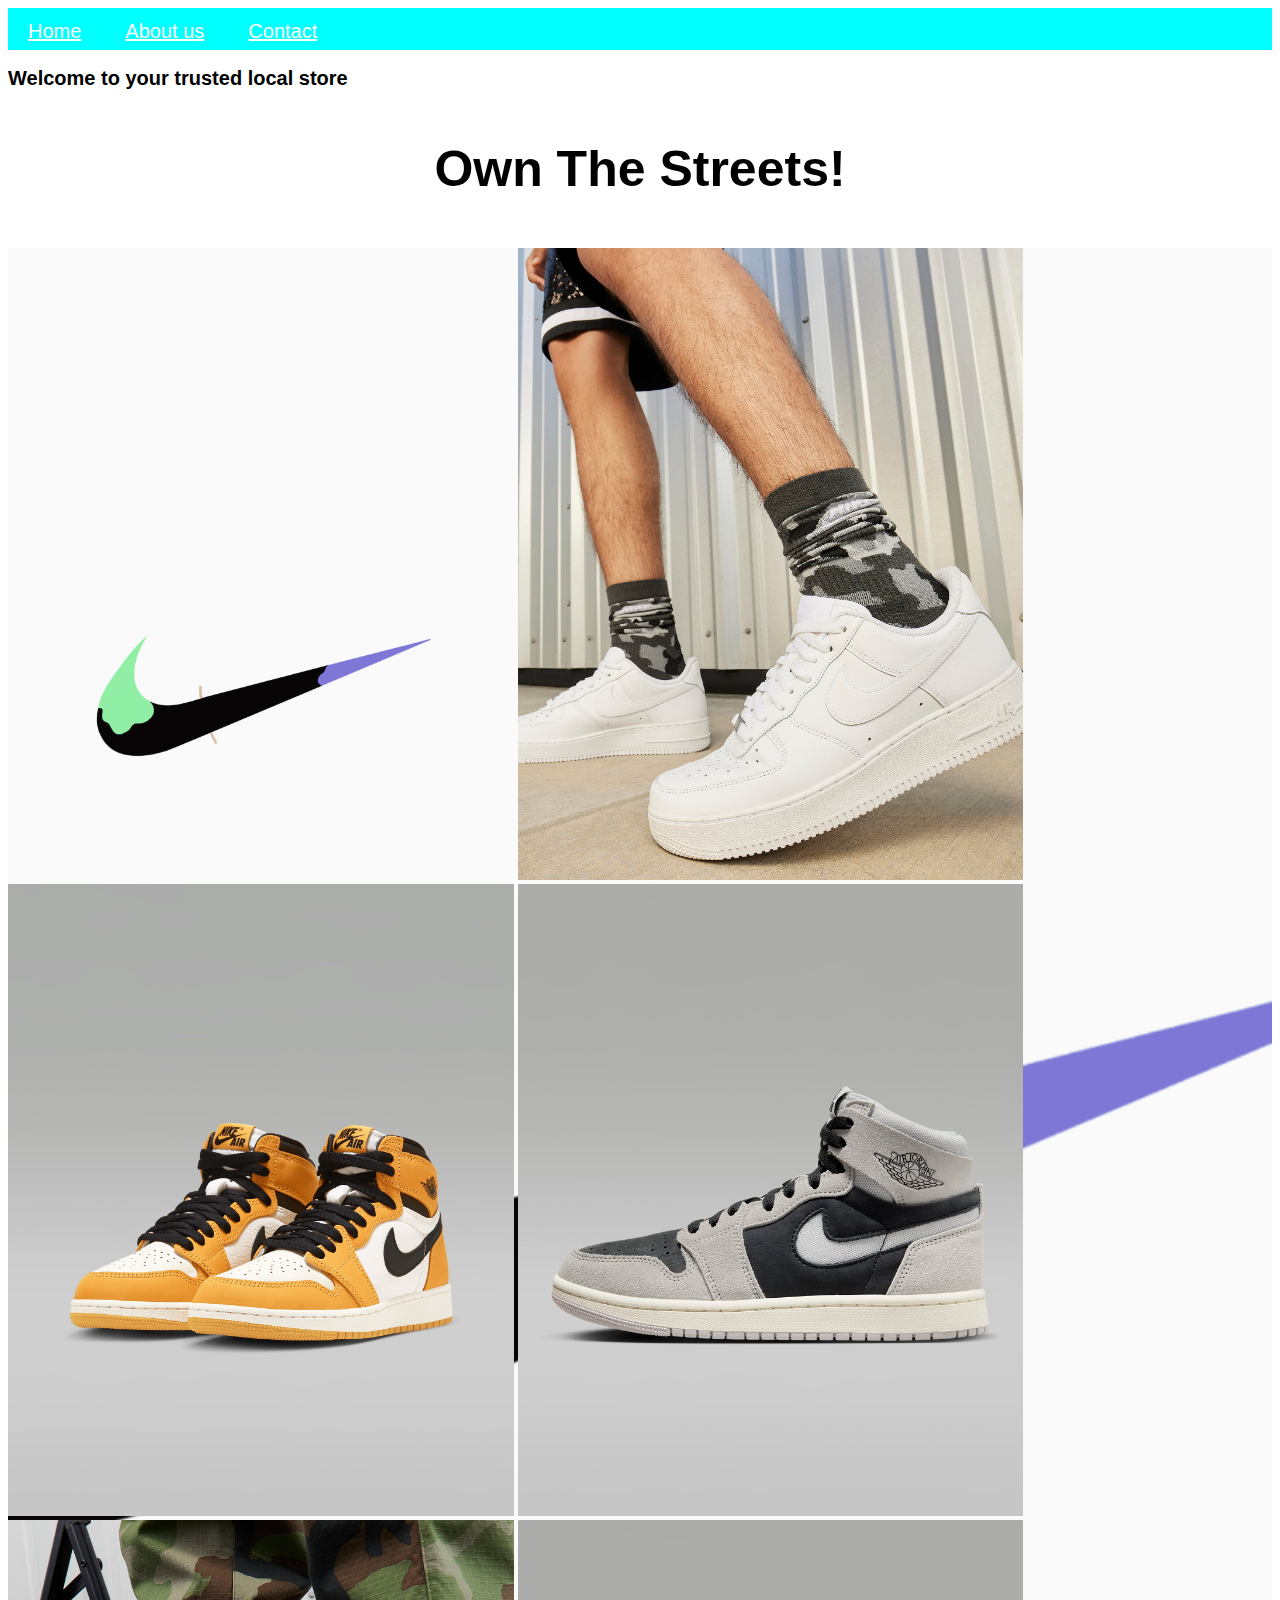
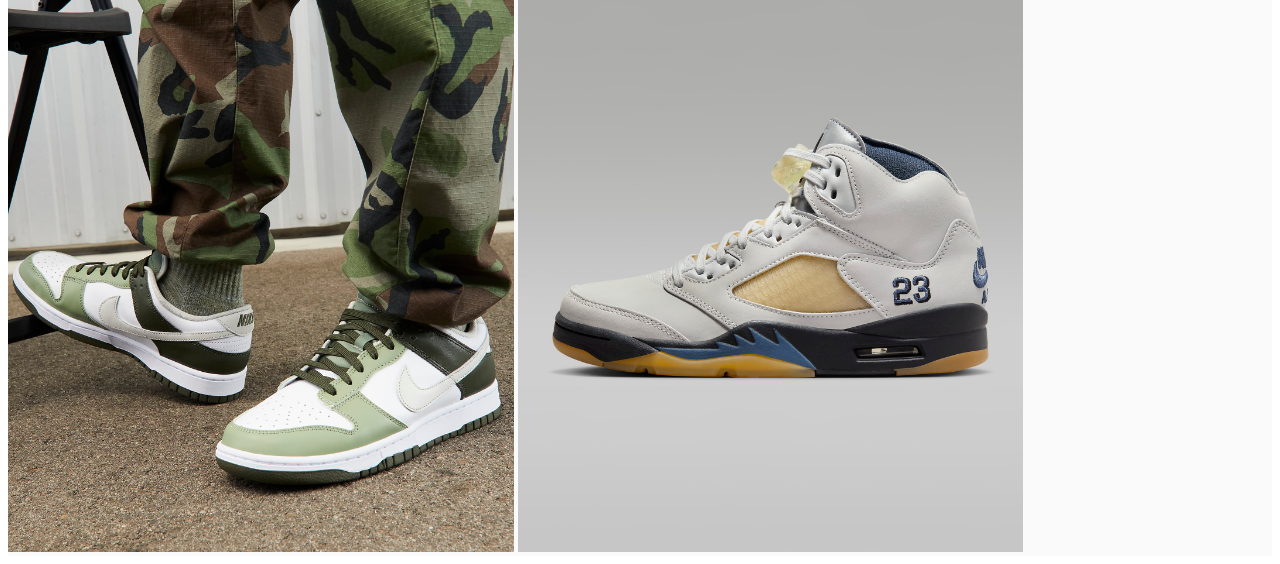
<file: index.html>
<!DOCTYPE html>
<html>
    <head>
        <title>Factory Store | E-Commerce</title>
        <link rel="stylesheet" href="style.css">
        <body>
            <div id="menu">
                <a href="index.html">Home</a>
                <a href="about us.html">About us</a>
                <a href="contact.html">Contact</a>
            </div>
            <h2>Welcome to your trusted local store</h2>
            <h3>Own The Streets!</h3>

            <div class="gallery">
                <div class="background">
                    <a href="index.html"><img src="images 2/Nike gif.gif"></a>
                <a href="airforce.html"><img src="images 2/category 1.jpg"></a>
                <a href="j1 high og yellow.html"><img src="images 2/category 2.png"></a> 
                <a href="j1 zoom craft2.html"><img src="images 2/category 3.jpg"></a>
                <a href="dunk shoes.html"><img src="images 2/category 4.jpg"></a>
                <a href="j5 ma maneire.html"><img src="images 2/category 5.jpg"></a>
            </div>
              

        </body>
    </head>




</html>
</file>
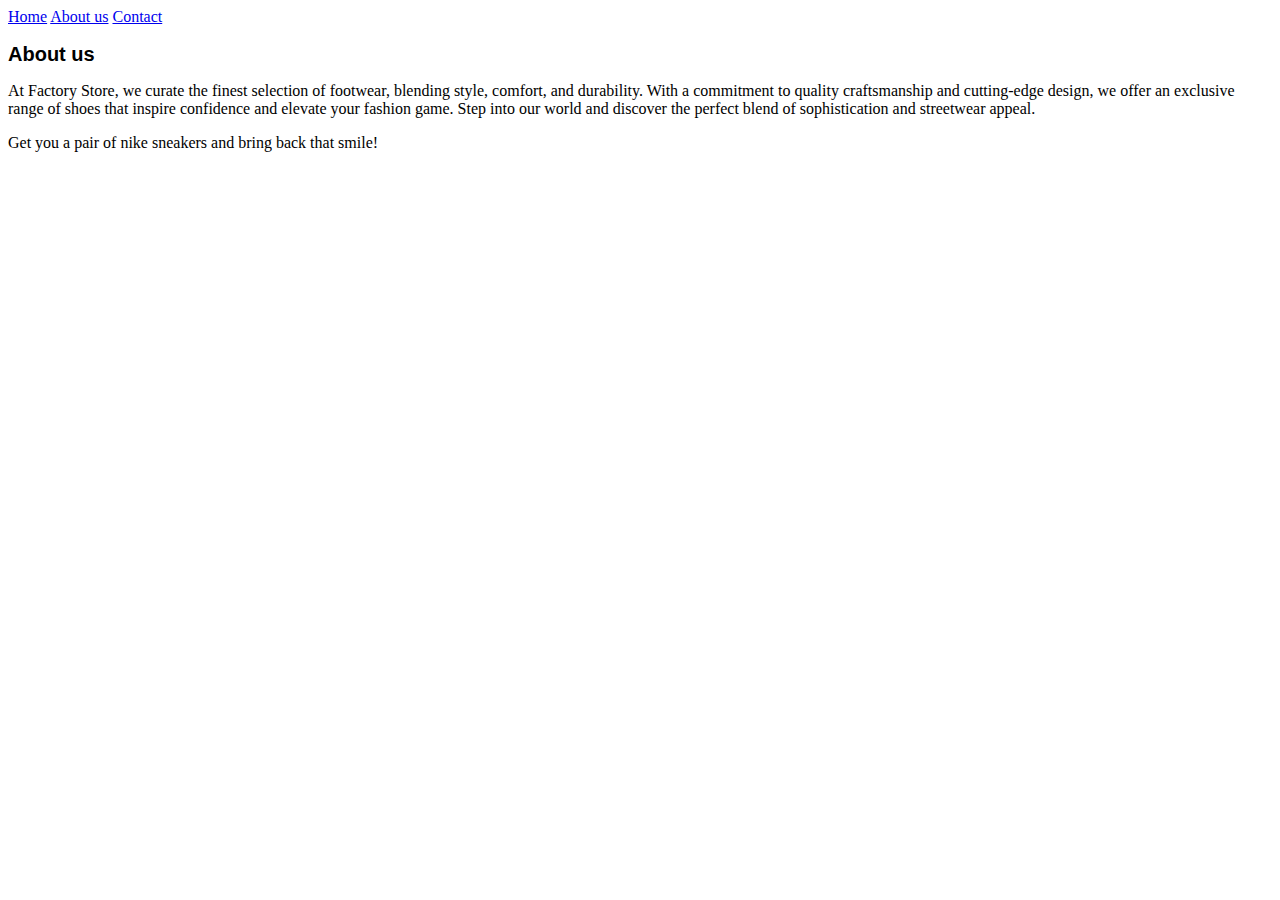
<file: about us.html>
<!DOCTYPE html>
<html>
    <head>
        <title>Factory Store | E-Commerce</title>
        <link rel="stylesheet" href="style.css">
        <body>
            <div id="Menu">
                <a href="index.html">Home</a>
                <a href="about us.html">About us</a>
                <a href="contact.html">Contact</a>
            </div>
            <h2>About us</h2>
            <p>At Factory Store, we curate the finest selection of footwear, blending style, comfort, and durability. With a commitment to quality craftsmanship and cutting-edge design, we offer an exclusive range of shoes that inspire confidence and elevate your fashion game. Step into our world and discover the perfect blend of sophistication and streetwear appeal.</p>
            <p>Get you a pair of nike sneakers and bring back that smile!</p>



        </body>
    </head>




</html>
</file>
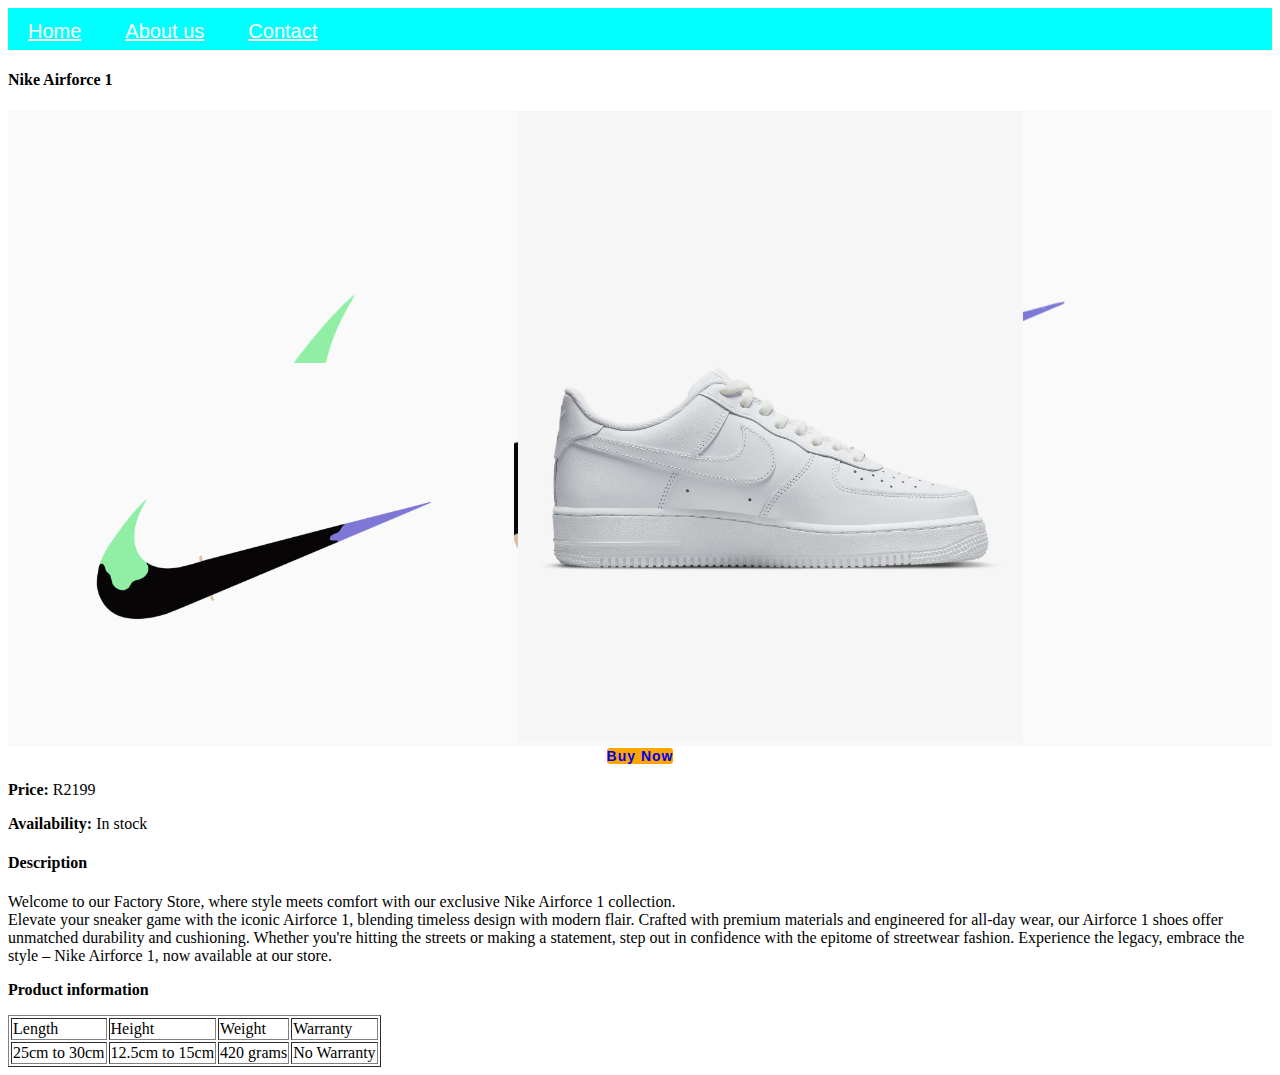
<file: airforce.html>
<!DOCTYPE html>
<html>
    <head>
        <title>Factory Store | E-Commerce</title>
        <link rel="stylesheet" href="style.css">
        <body>
            <div id="menu">
                <a href="index.html">Home</a>
                <a href="about us.html">About us</a>
                <a href="contact.html">Contact</a>
            </div>
            <h4>Nike Airforce 1</h4>
            <div class="gallery">
                <div class="background">
                    <a href="airforce.html"><img src="images 2/Nike gif.gif"></a>
                <img src="images 2/nike airforce/air-force-1-07-shoes-rWtqPn (2).png">
            </div>
            <div class="button">
                <a href="#"><b>Buy Now</b></a>
            </div>
            <p><b>Price:</b> R2199</p>
            <p><b>Availability:</b> In stock</b></p>
            <h4>Description</h4>
            <p>Welcome to our Factory Store, where style meets comfort with our exclusive Nike Airforce 1 collection.<br>Elevate your sneaker game with the iconic Airforce 1, blending timeless design with modern flair. Crafted with premium materials and engineered for all-day wear, our Airforce 1 shoes offer unmatched durability and cushioning. Whether you're hitting the streets or making a statement, step out in confidence with the epitome of streetwear fashion. Experience the legacy, embrace the style – Nike Airforce 1, now available at our store.</p>
            <table border="1">
                <p><b>Product information</b><p>
                <tr>
                    <td>Length</td>
                    <td>Height</td>
                    <td>Weight</td>
                    <td>Warranty</td>
                </tr>
                <tr>
                    <td>25cm to 30cm</td>
                    <td>12.5cm to 15cm</td>
                    <td>420 grams</td>
                    <td>No Warranty</td>
                </tr>

               
            
            </table>
            
        </body>
    </head>




</html>
</file>
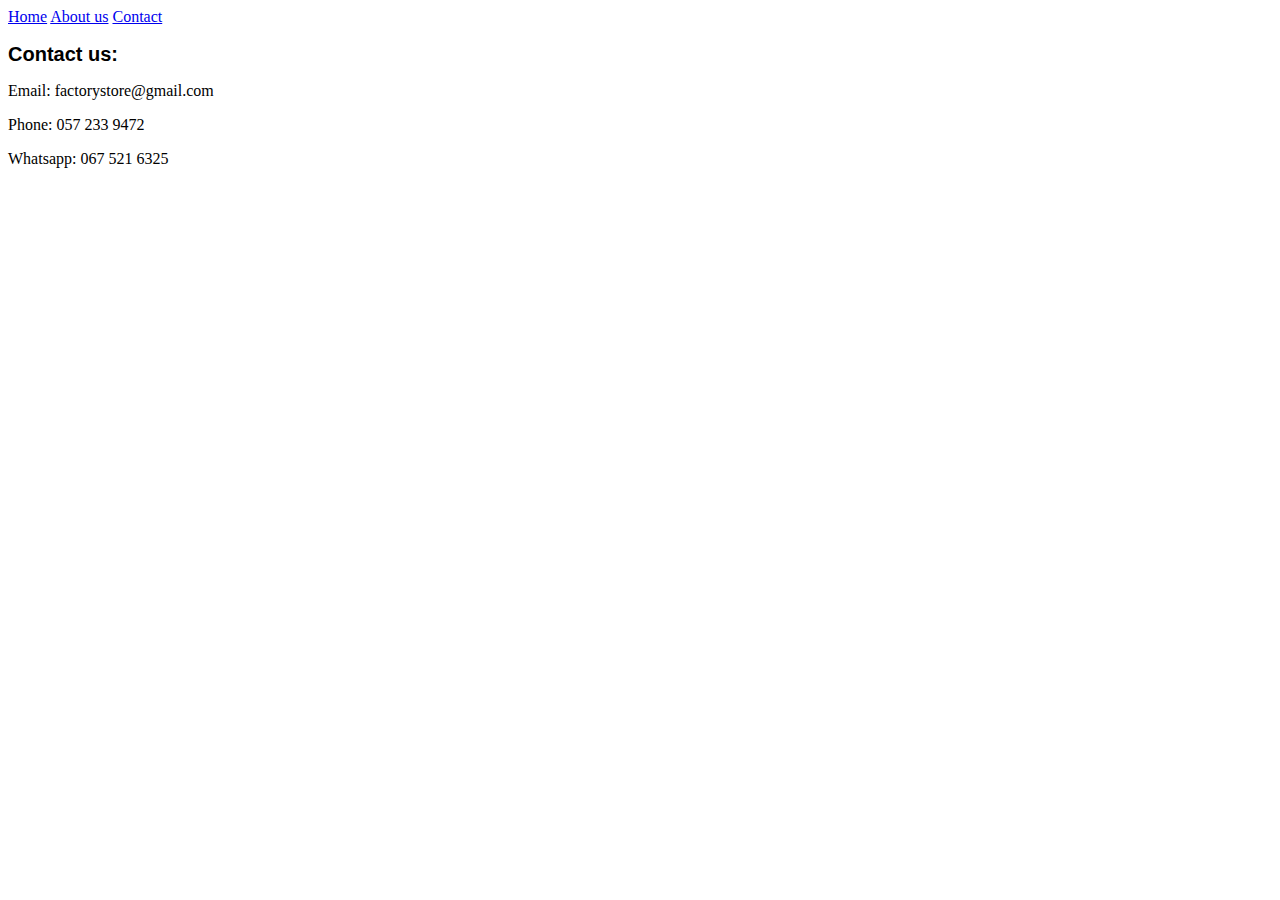
<file: contact.html>
<!DOCTYPE html>
<html>
    <head>
        <title>Factory Store | E-Commerce</title>
        <link rel="stylesheet" href="style.css">
        <body>
            <div id="Menu">
                <a href="index.html">Home</a>
                <a href="about us.html">About us</a>
                <a href="contact.html">Contact</a>
            </div>
            <h2>Contact us:</h2>
            <p>Email: factorystore@gmail.com</p>
            <p>Phone: 057 233 9472</p>
            <p>Whatsapp: 067 521 6325</p>
        </body>
    </head>




</html>
</file>
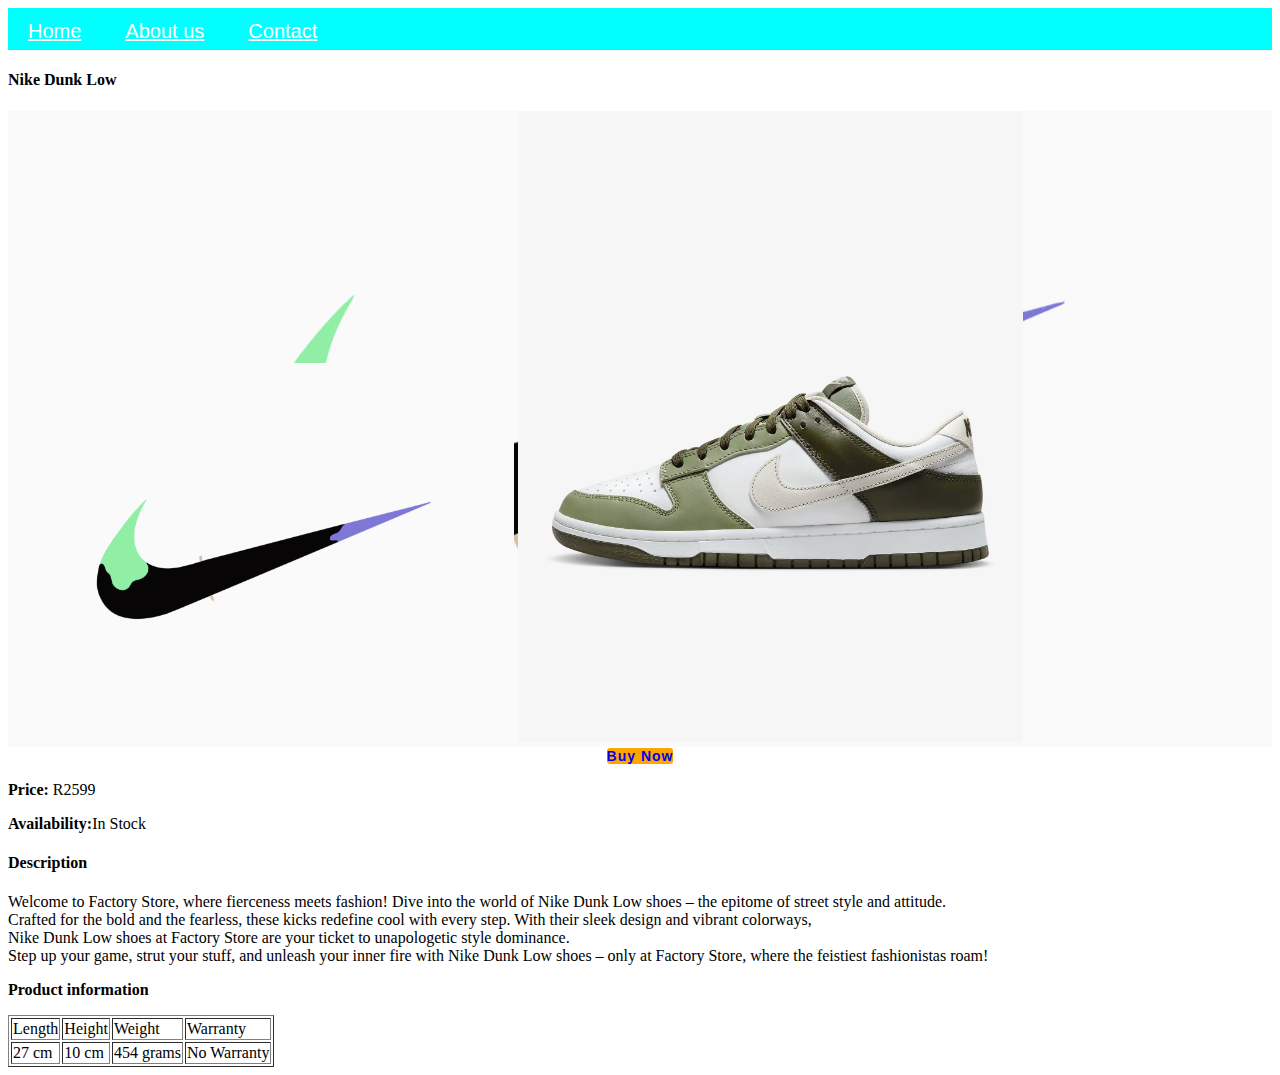
<file: dunk shoes.html>
<!DOCTYPE html>
<html>
    <head>
        <title>Factory Store | E-Commerce</title>
        <link rel="stylesheet" href="style.css">
        <body>
            <div id="menu">
                <a href="index.html">Home</a>
                <a href="about us.html">About us</a>
                <a href="contact.html">Contact</a>
            </div>
            <h4>Nike Dunk Low</h4>
            <div class="gallery">
                <div class="background">
                    <a href="dunk shoes.html"><img src="images 2/Nike gif.gif"></a>
                <img src="images 2/dunk low shoes/dunk-low-shoes-GhBll5.png">
            </div>
            <div class="button">
                <a href="#"><b>Buy Now</b></a>
            </div>
            <p><b>Price:</b> R2599</p>
            <p><b>Availability:</b>In Stock</b></p>
            <h4>Description</h4>
            <p>Welcome to Factory Store, where fierceness meets fashion! Dive into the world of Nike Dunk Low shoes – the epitome of street style and attitude.<br>Crafted for the bold and the fearless, these kicks redefine cool with every step. With their sleek design and vibrant colorways, <br>Nike Dunk Low shoes at Factory Store are your ticket to unapologetic style dominance.<br> Step up your game, strut your stuff, and unleash your inner fire with Nike Dunk Low shoes – only at Factory Store, where the feistiest fashionistas roam!</p>
            <table border="1">
                <p><b>Product information</b><p>
                <tr>
                    <td>Length</td>
                    <td>Height</td>
                    <td>Weight</td>
                    <td>Warranty</td>
                </tr>
                <tr>
                    <td>27 cm</td>
                    <td>10 cm</td>
                    <td>454 grams</td>
                    <td>No Warranty</td>
                </tr>

               
            
            </table>
            
        </body>
    </head>
</file>
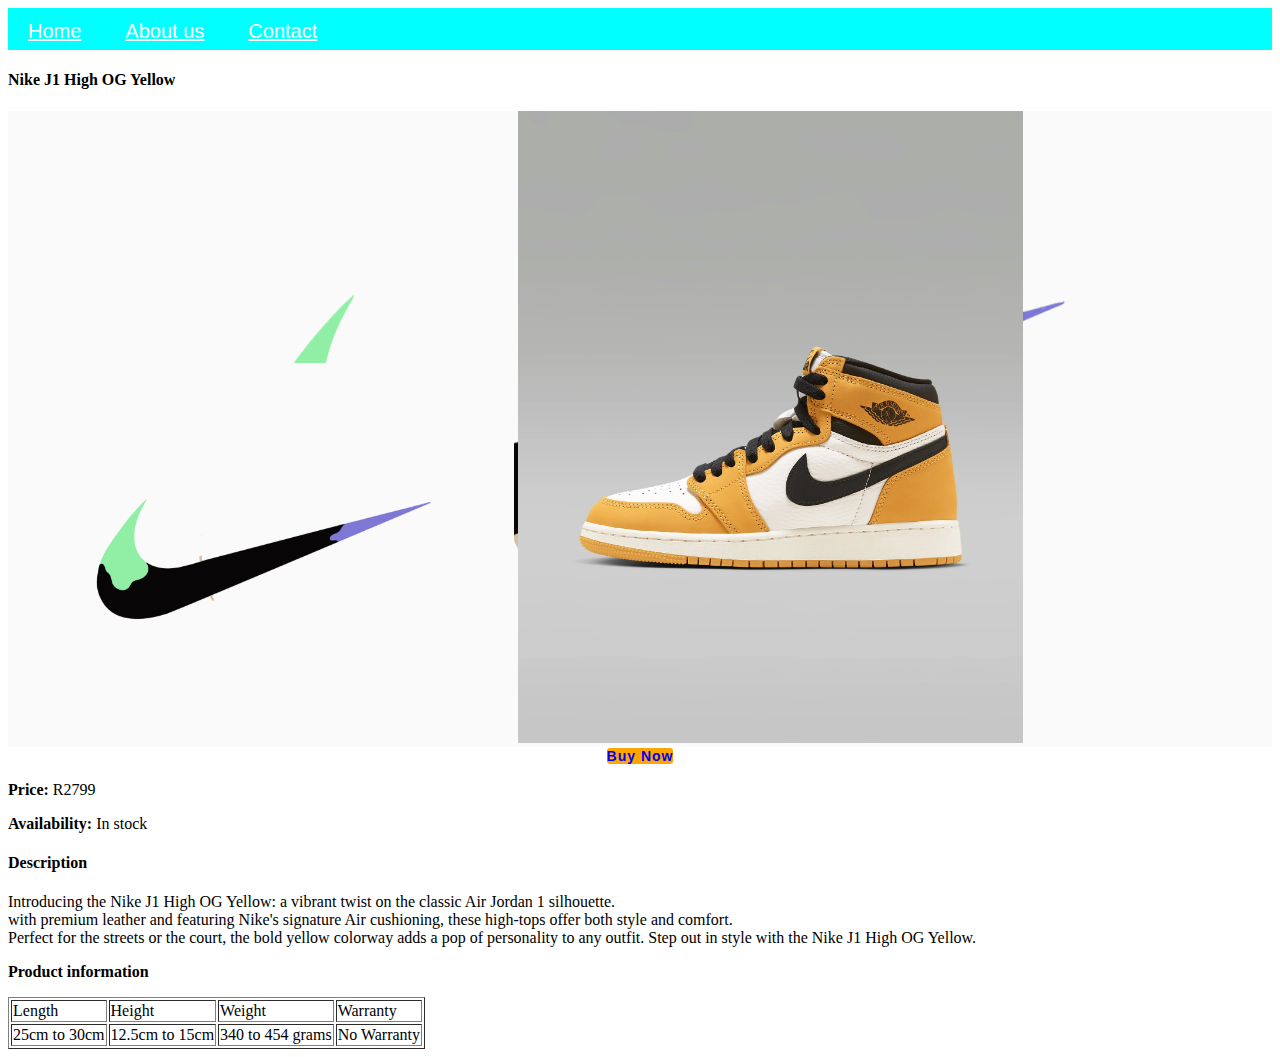
<file: j1 high og yellow.html>
<!DOCTYPE html>
<html>
    <head>
        <title>Factory Store | E-Commerce</title>
        <link rel="stylesheet" href="style.css">
        <body>
            <div id="menu">
                <a href="index.html">Home</a>
                <a href="about us.html">About us</a>
                <a href="contact.html">Contact</a>
            </div>
            <h4>Nike J1 High OG Yellow</h4>
            <div class="gallery">
                <div class="background">
                    <a href="j1 high og yellow.html"><img src="images 2/Nike gif.gif"></a>
                <img src="images 2/nike j1 high og yellow/air-jordan-1-high-og-yellow-ochre-big-kids-shoes-kwqPnW.png">
            </div>
            <div class="button">
                <a href="#"><b>Buy Now</b></a>
            </div>
            <p><b>Price:</b> R2799</p>
            <p><b>Availability:</b> In stock</b></p>
            <h4>Description</h4>
            <p>Introducing the Nike J1 High OG Yellow: a vibrant twist on the classic Air Jordan 1 silhouette.<br> with premium leather and featuring Nike's signature Air cushioning, these high-tops offer both style and comfort.<br> Perfect for the streets or the court, the bold yellow colorway adds a pop of personality to any outfit. Step out in style with the Nike J1 High OG Yellow.</p>
            <table border="1">
                <p><b>Product information</b><p>
                <tr>
                    <td>Length</td>
                    <td>Height</td>
                    <td>Weight</td>
                    <td>Warranty</td>
                </tr>
                <tr>
                    <td>25cm to 30cm</td>
                    <td>12.5cm to 15cm</td>
                    <td>340 to 454 grams</td>
                    <td>No Warranty</td>
                </tr>

               
            
            </table>
            
        </body>
    </head>




</html>
</file>
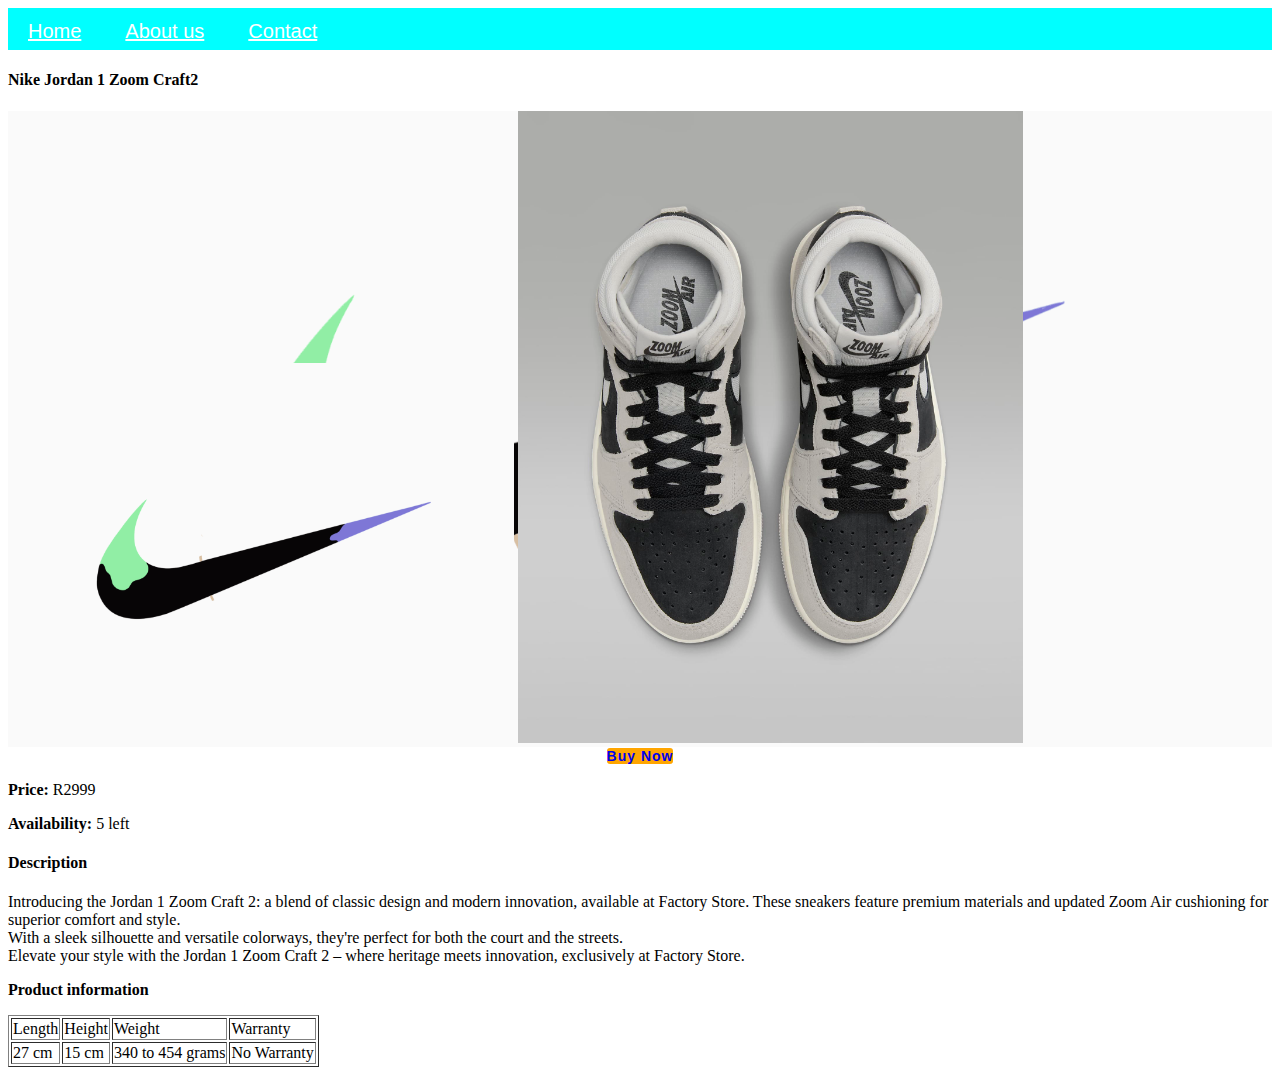
<file: j1 zoom craft2.html>
<!DOCTYPE html>
<html>
    <head>
        <title>Factory Store | E-Commerce</title>
        <link rel="stylesheet" href="style.css">
        <body>
            <div id="menu">
                <a href="index.html">Home</a>
                <a href="about us.html">About us</a>
                <a href="contact.html">Contact</a>
            </div>
            <h4>Nike Jordan 1 Zoom Craft2</h4>
            <div class="gallery">
                <div class="background">
                    <a href="j1 zoom craft2.html"><img src="images 2/Nike gif.gif"></a>
                <img src="images 2/air jordan 1 zoom craft2/air-jordan-1-zoom-cmft-2-womens-shoes-DdXxlf (2).jpg">
            </div>
            <div class="button">
                <a href="#"><b>Buy Now</b></a>
            </div>
            <p><b>Price:</b> R2999</p>
            <p><b>Availability:</b> 5 left</b></p>
            <h4>Description</h4>
            <p>Introducing the Jordan 1 Zoom Craft 2: a blend of classic design and modern innovation, available at Factory Store. These sneakers feature premium materials and updated Zoom Air cushioning for superior comfort and style.<br> With a sleek silhouette and versatile colorways, they're perfect for both the court and the streets.<br> Elevate your style with the Jordan 1 Zoom Craft 2 – where heritage meets innovation, exclusively at Factory Store.</p>
            <table border="1">
                <p><b>Product information</b><p>
                <tr>
                    <td>Length</td>
                    <td>Height</td>
                    <td>Weight</td>
                    <td>Warranty</td>
                </tr>
                <tr>
                    <td>27 cm</td>
                    <td>15 cm</td>
                    <td>340 to 454 grams</td>
                    <td>No Warranty</td>
                </tr>

               
            
            </table>
            
        </body>
    </head>
</file>
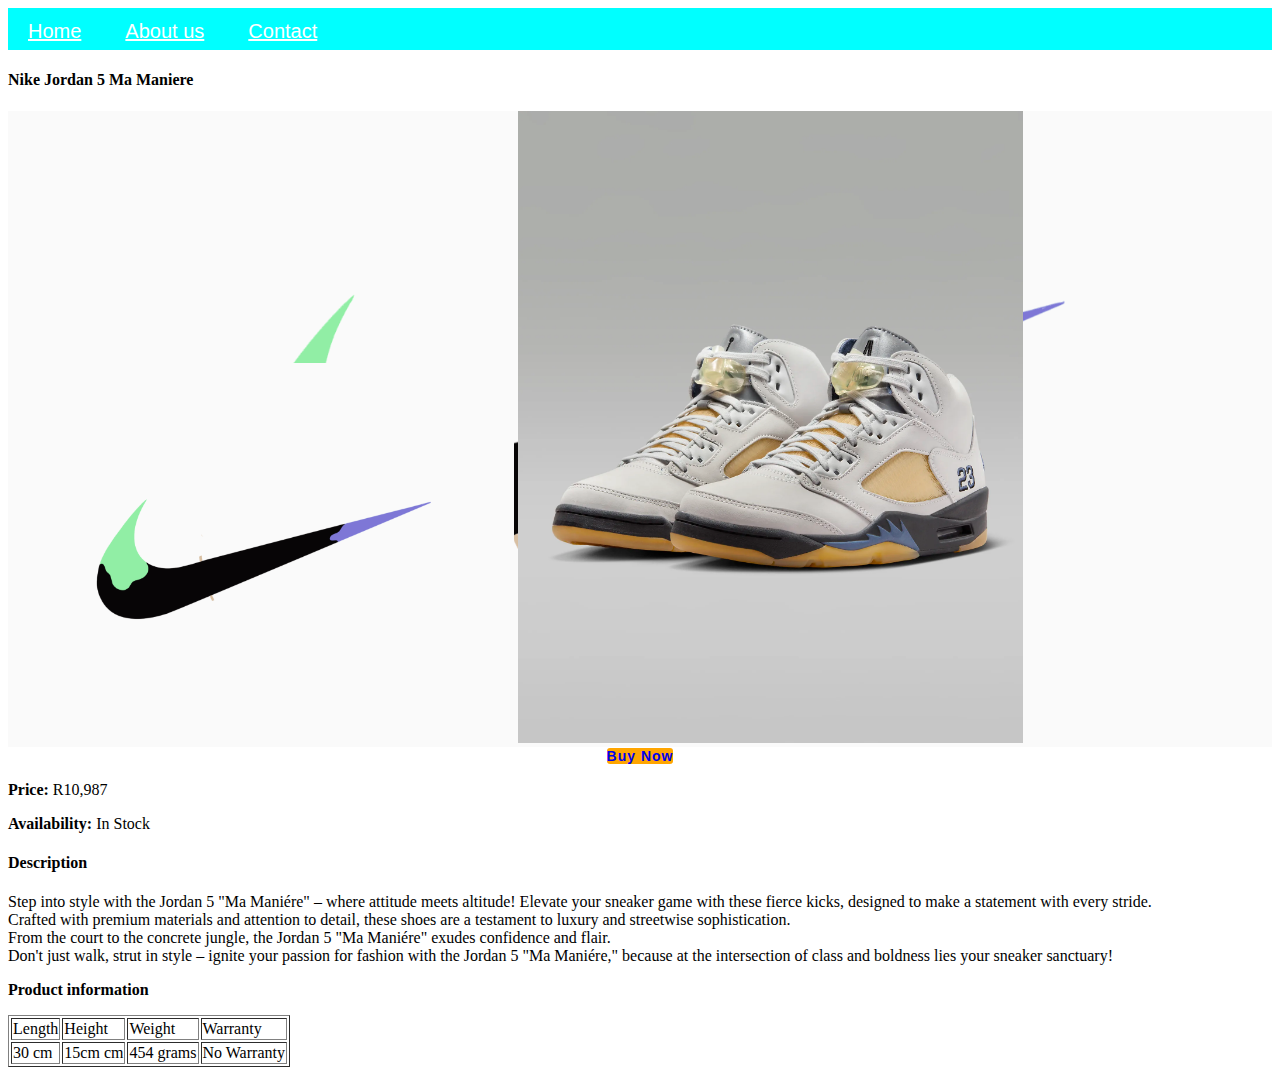
<file: j5 ma maneire.html>
<!DOCTYPE html>
<html>
    <head>
        <title>Factory Store | E-Commerce</title>
        <link rel="stylesheet" href="style.css">
        <body>
            <div id="menu">
                <a href="index.html">Home</a>
                <a href="about us.html">About us</a>
                <a href="contact.html">Contact</a>
            </div>
            <h4>Nike Jordan 5 Ma Maniere</h4>
            <div class="gallery">
                <div class="background">
                    <a href="j5 ma maneire.html"><img src="images 2/Nike gif.gif"></a>
                <img src="images 2/air jordan 5 ma maniere/air-jordan-5-x-a-ma-maniére-womens-shoes-CHfnZp (1).png">
            </div>
            <div class="button">
                <a href="#"><b>Buy Now</b></a>
            </div>
            <p><b>Price:</b> R10,987</p>
            <p><b>Availability:</b> In Stock</b></p>
            <h4>Description</h4>
            <p>Step into style with the Jordan 5 "Ma Maniére" – where attitude meets altitude! Elevate your sneaker game with these fierce kicks, designed to make a statement with every stride.<br> Crafted with premium materials and attention to detail, these shoes are a testament to luxury and streetwise sophistication.<br> From the court to the concrete jungle, the Jordan 5 "Ma Maniére" exudes confidence and flair.<br> Don't just walk, strut in style – ignite your passion for fashion with the Jordan 5 "Ma Maniére," because at the intersection of class and boldness lies your sneaker sanctuary!</p>
            <table border="1">
                <p><b>Product information</b><p>
                <tr>
                    <td>Length</td>
                    <td>Height</td>
                    <td>Weight</td>
                    <td>Warranty</td>
                </tr>
                <tr>
                    <td>30 cm</td>
                    <td>15cm cm</td>
                    <td>454 grams</td>
                    <td>No Warranty</td>
                </tr>

               
            
            </table>
            
        </body>
    </head>
</file>
<file: style.css>
h2{
    font-family: Arial, Helvetica, sans-serif;
    width: 100;
    font-size: 20px;
}


h3{
    font-family: Arial, Helvetica, sans-serif;
    width: 100;
    text-align: center;
    font-size: 50px;
}
.background {
    background-image: url('images 2/Nike gif.gif');
    background-position: center;
    background-size: cover;
    overflow: hidden;
  }

.gallery img{
    width: 40%;
}

.button{
    text-align: center;
    font-family: Arial, Helvetica, sans-serif;
    align-items: center;
    justify-content: center;
    width: 100%;
}
.button a{
    font-size: 14px;
    font-weight: 600;
    letter-spacing: 1px;
    text-decoration: none;
    padding: 14px, 12px;
    background: orange;
    border-radius: 3px; 
}
.button a:hover{
    box-shadow: 2px 3px 4px black;
}

#menu{
    width: 100;
    height: 30px;
    padding-top: 12px;
    background-color: aqua;
}

#menu a{
    font-family: Arial, Helvetica, sans-serif;
    color: white;
    font-size: 20px;
    font-weight: 800px;
    padding-left: 20px;
    padding-right: 20px;
}
#menu a:hover{
    color:rgb(3, 150, 150)
}
</file>
